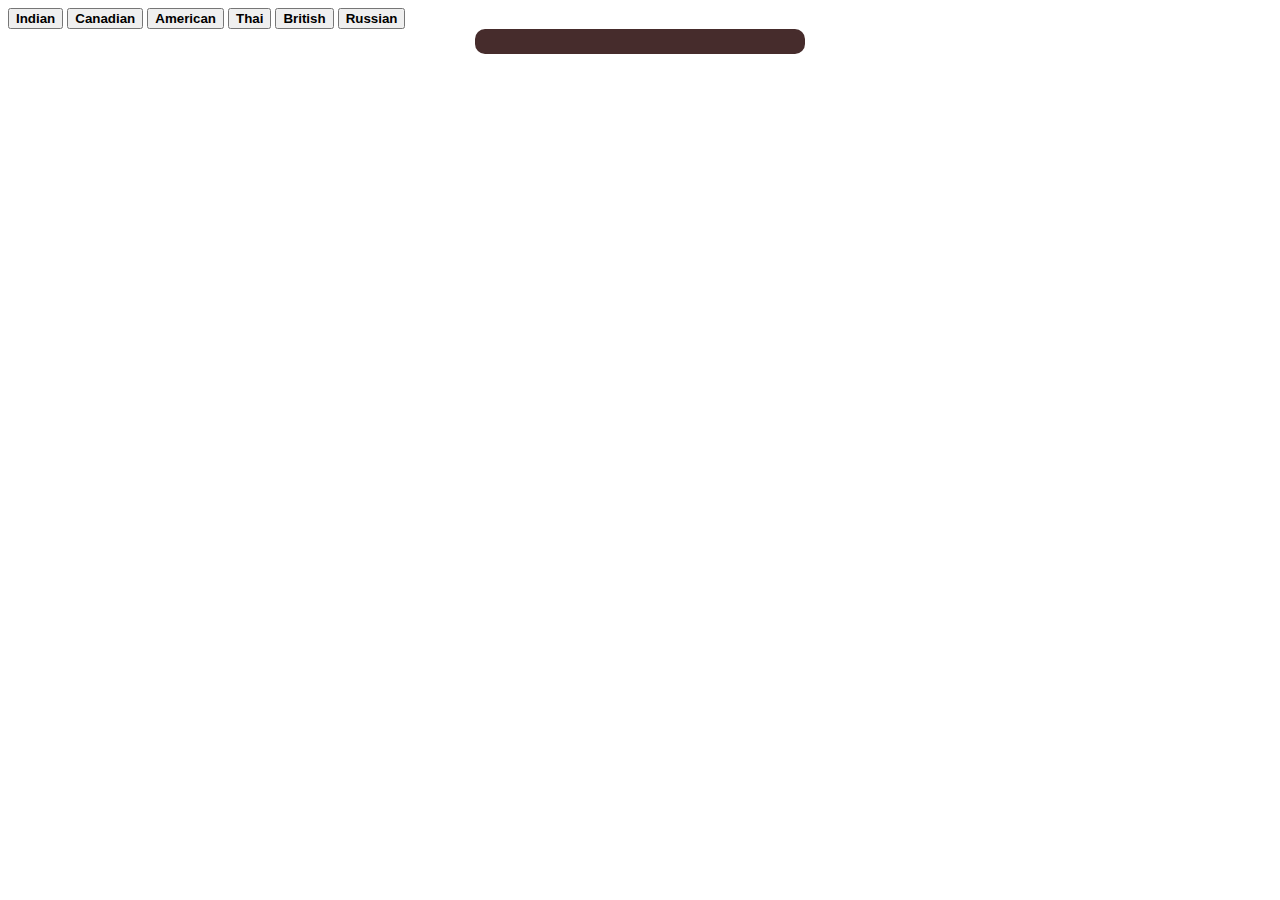
<file: FoodZone/index.html>
<!DOCTYPE html>
<html lang="en">
  <head>
    <meta charset="UTF-8" />
    <meta name="viewport" content="width=device-width, initial-scale=1.0" />
    <title>FoodZone</title>
    <link
      href="https://cdn.jsdelivr.net/npm/bootstrap@5.3.8/dist/css/bootstrap.min.css"
      rel="stylesheet"
      integrity="sha384-sRIl4kxILFvY47J16cr9ZwB07vP4J8+LH7qKQnuqkuIAvNWLzeN8tE5YBujZqJLB"
      crossorigin="anonymous"
    />
    <link rel="stylesheet" href="style.css" />
  </head>
  <body class="bg-black text-light">
    <div class="container my-3 text-center">
      <button id="indian" type="button" class="btn btn-outline-primary mx-3">
        Indian
      </button>
      <button id="canadian" type="button" class="btn btn-outline-warning mx-3">
        Canadian
      </button>
      <button id="american" type="button" class="btn btn-outline-success mx-3">
        American
      </button>
      <button id="thai" type="button" class="btn btn-outline-light mx-3">
        Thai
      </button>
      <button id="british" type="button" class="btn btn-outline-warning mx-3">
        British
      </button>
      <button id="russian" type="button" class="btn btn-outline-info mx-3">
        Russian
      </button>
    </div>

    <div class="searchContainer text-center">
      <input type="text" id="search" />
    </div>

    <div class="food"></div>

    <script src="./index.js"></script>
  </body>
</html>
</file>
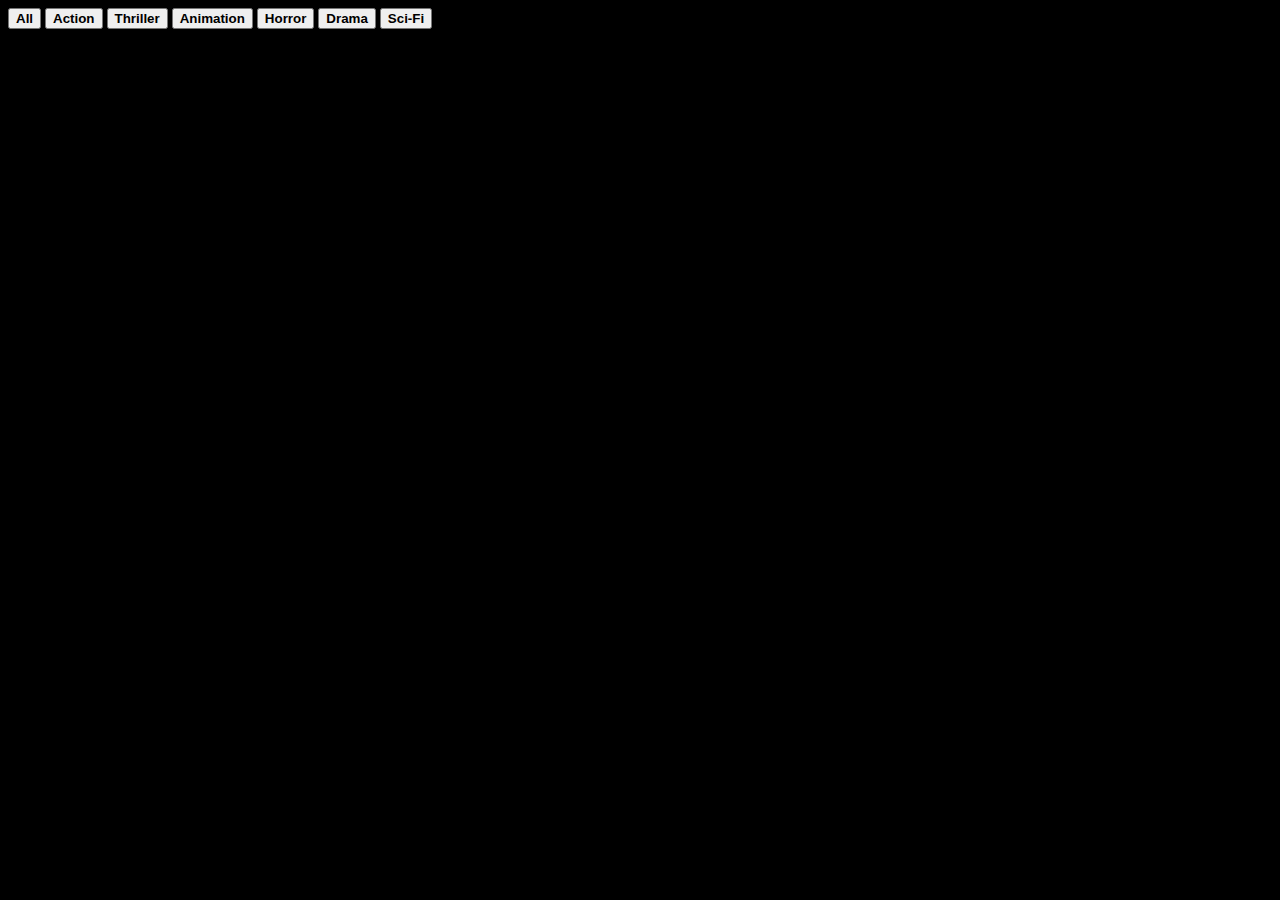
<file: Movies_website/index.html>
<!DOCTYPE html>
<html lang="en">
  <head>
    <meta charset="UTF-8" />
    <meta name="viewport" content="width=device-width, initial-scale=1.0" />
    <title>MoviesZone</title>
    <link rel="stylesheet" href="style.css" />
    <link
      href="https://cdn.jsdelivr.net/npm/bootstrap@5.3.8/dist/css/bootstrap.min.css"
      rel="stylesheet"
      integrity="sha384-sRIl4kxILFvY47J16cr9ZwB07vP4J8+LH7qKQnuqkuIAvNWLzeN8tE5YBujZqJLB"
      crossorigin="anonymous"
    />
  </head>
  <body class="bg-black text-light">
    <div class="container my-3 text-center">
      <button id="all" type="button" class="btn btn-outline-primary mx-3">
        All
      </button>
      <button id="action" type="button" class="btn btn-outline-primary mx-3">
        Action
      </button>
      <button id="thriller" type="button" class="btn btn-outline-light mx-3">
        Thriller
      </button>
      <button id="animation" type="button" class="btn btn-outline-danger mx-3">
        Animation
      </button>
      <button id="horror" type="button" class="btn btn-outline-warning mx-3">
        Horror
      </button>
      <button id="drama" type="button" class="btn btn-outline-info mx-3">
        Drama
      </button>
      <button id="sci-fi" type="button" class="btn btn-outline-light mx-3">
        Sci-Fi
      </button>
    </div>

    <div class="dom_container"></div>

    <script src="index.js"></script>
  </body>
</html>
</file>
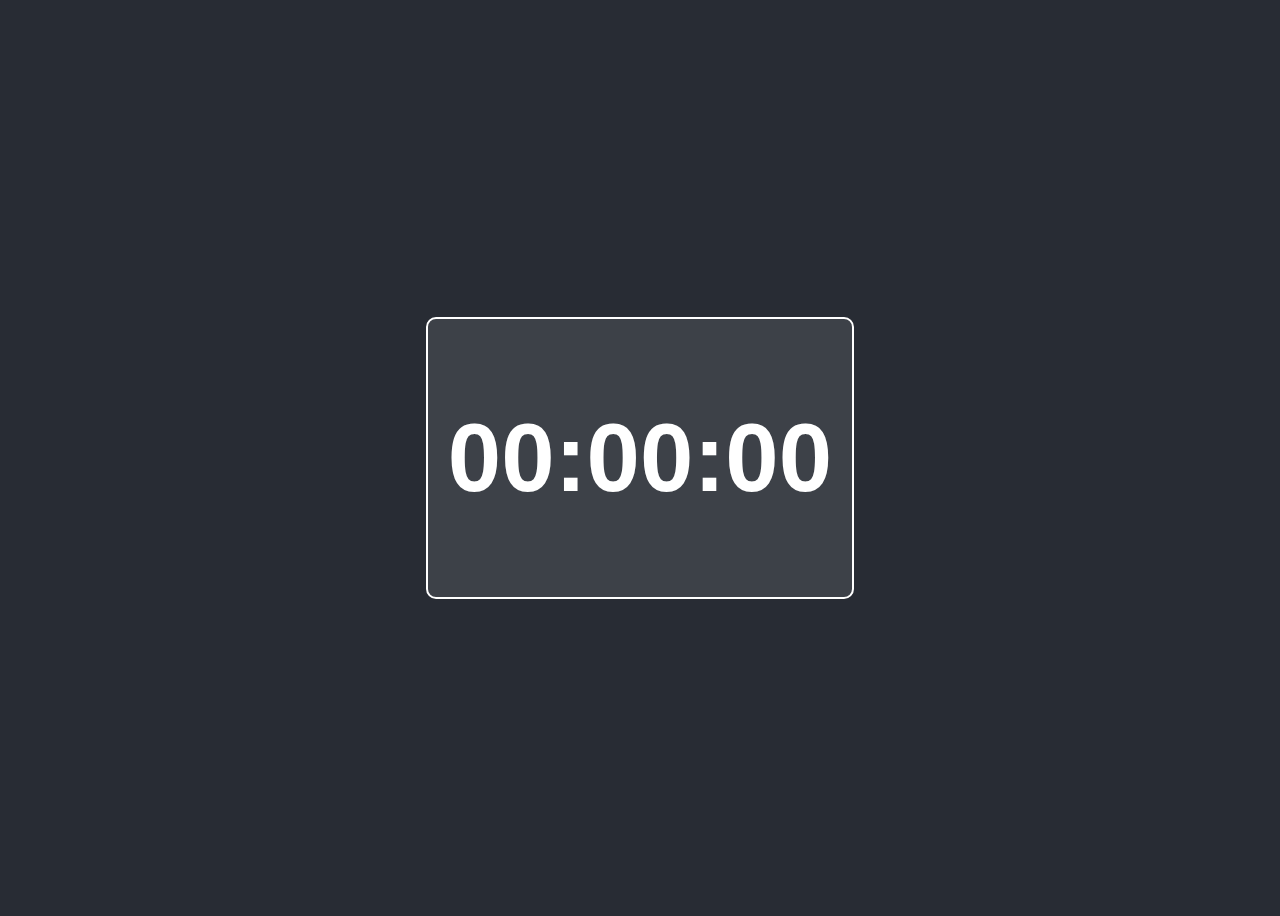
<file: JavaScript/Clock/index.html>
<!DOCTYPE html>
<html lang="en">
<head>
    <meta charset="UTF-8">
    <meta name="viewport" content="width=device-width, initial-scale=1.0">
    <title>JavaScript Clock</title>

    <style>
        body{
            display: flex;
            justify-content: center;
            align-items: center;
            height: 100vh;
            background-color: #282c34;
            color: #fff;
            font-family: 'Arial', Arial, Helvetica, sans-serif;
        }
        body::-webkit-scrollbar{
            display: none;
        }
        .clock-container{
            text-align: center;
            font-size: 48px;
            border: 2px solid white;
            padding: 20px;
            border-radius: 10px;
            background-color: rgba(255, 255, 255, 0.1);
        }
    </style>
</head>
<body>
    <div class="clock-container">
        <h1 class="clock">00:00:00</h1>
    </div>
    <audio src="./sound.mp3" preload="auto"></audio>

    <script src="index.js"></script>
</body>
</html>
</file>
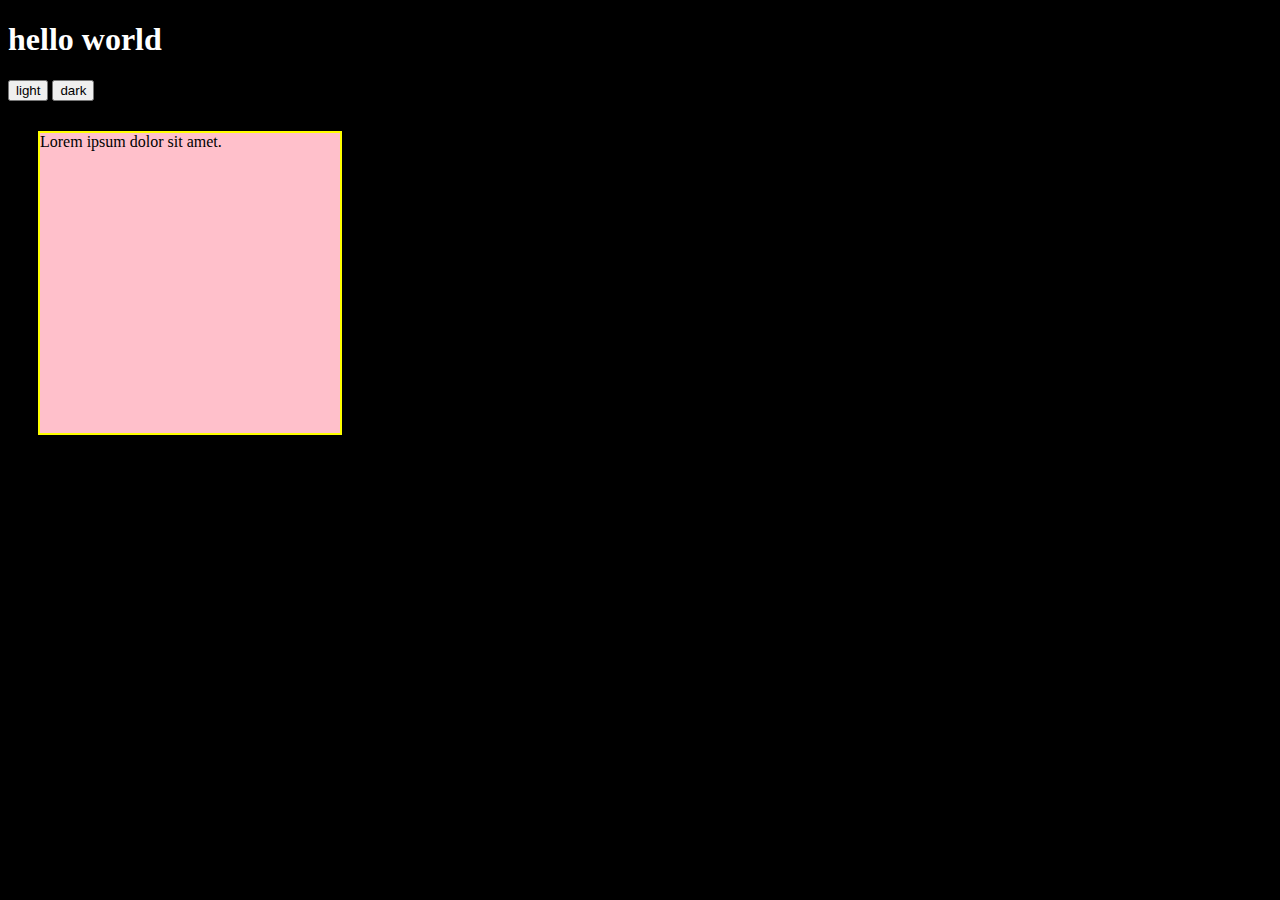
<file: JavaScript/Events/index.html>
<!DOCTYPE html>
<html lang="en">
  <head>
    <meta charset="UTF-8" />
    <meta name="viewport" content="width=device-width, initial-scale=1.0" />
    <title>Events</title>
    <style>
      body {
        background-color: black;
        color: white;
      }
      .div {
        background-color: pink;
        color: black;
        border: 2px solid yellow;
        width: 300px;
        height: 300px;
        margin: 30px;
      }
    </style>
  </head>
  <body>
    <h1>hello world</h1>
    <!-- <button onclick="changeToLight()">light</button>
    <button onclick="changeToDark()">dark</button> -->

    <button class="l">light</button>
    <button class="d">dark</button>

    <!-- <div class="div" onmouseover="nextBg()" onmouseleave="prevBg()">
      Lorem ipsum dolor sit amet.
    </div> -->

    <div class="div">Lorem ipsum dolor sit amet.</div>

    <script>
      let light = document.querySelector(".l");
      let dark = document.querySelector(".d");

      let changeToLight = () => {
        document.body.style.backgroundColor = "white";
        document.body.style.color = "black";
      };

      let changeToDark = () => {
        document.body.style.backgroundColor = "black";
        document.body.style.color = "white";
      };

      dark.addEventListener("click", changeToDark);
      light.addEventListener("click", changeToLight);

      // let prevBg = () =>{
      //     let div = document.querySelector('.div');

      //     div.style.backgroundColor = 'pink';
      //     div.style.color = 'black';
      // }

      // let nextBg = () =>{
      //     let div = document.querySelector('.div');

      //     div.style.backgroundColor = 'lightblue';
      //     div.style.color = 'red';
      // }

      let div = document.querySelector(".div");

      div.addEventListener("mouseover", () => {
        div.style.backgroundColor = "blue";
        div.style.color = "white";
      });

      div.addEventListener("mouseleave", () => {
        div.style.backgroundColor = "pink";
        div.style.color = "black";
      });
    </script>
  </body>
</html>
</file>
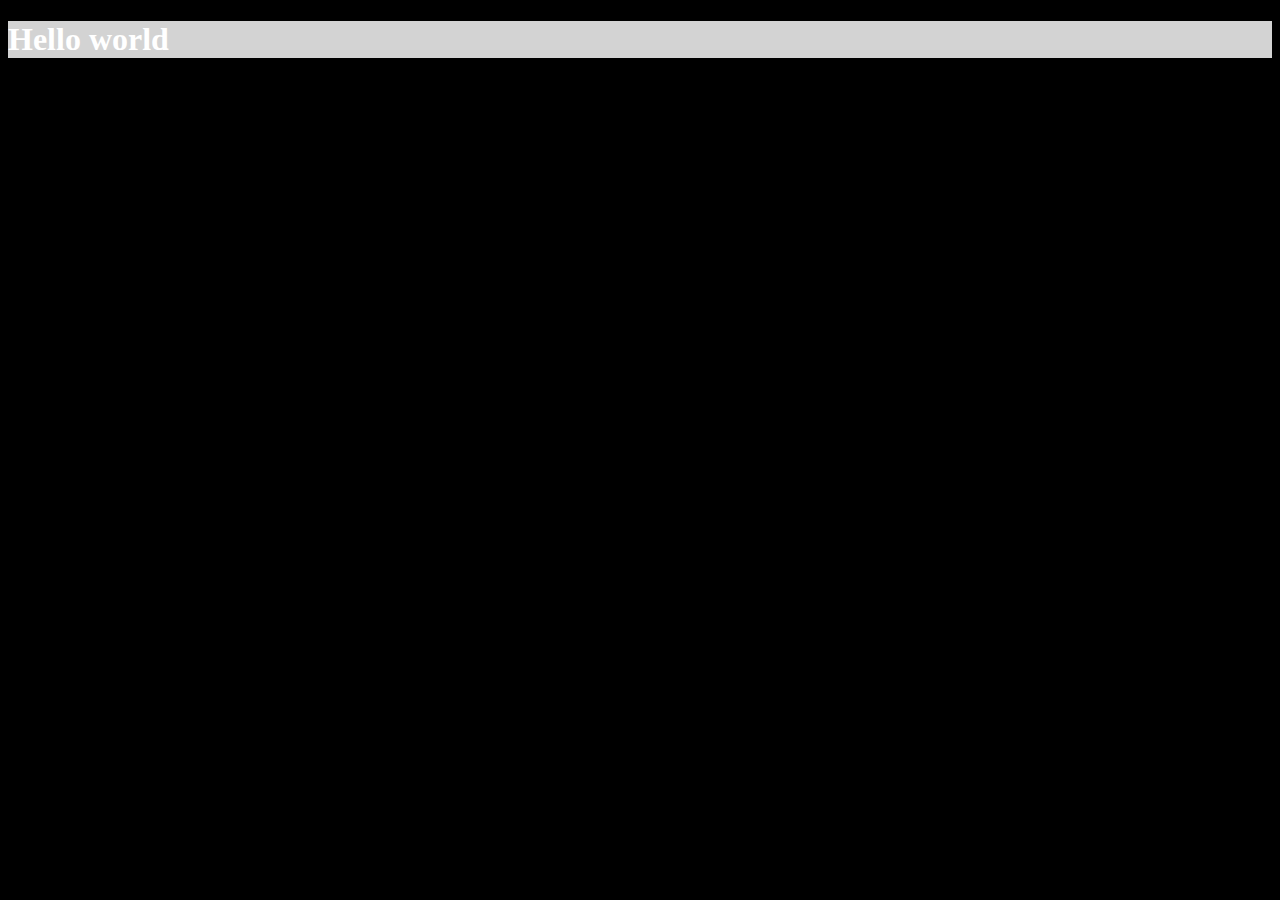
<file: JavaScript/DOM/dom_manipulation.html>
<!DOCTYPE html>
<html lang="en">
  <head>
    <meta charset="UTF-8" />
    <meta name="viewport" content="width=, initial-scale=1.0" />
    <title>Dom Manipulation</title>
  </head>
  <body>
    <div class="container">
      <h1 class="cl">Hello world</h1>
    </div>

    <script>
      // createElement(tagName) : create a new element.

      // setAttribute(attribute, value) : sets an attribute's value
      // getAttribute(attribute) : gets an attribute's value
      // removeAttribute(attribute) : removes an  attribute

      const body = document.querySelector("body");
      body.style.backgroundColor = "black";
      body.style.color = "white";
      
      //     {
      //   let h2 = document.createElement('h2');
      //   h2.innerText = 'This h2 from js';
      //   h2.setAttribute("class", 'h2cl');
      //   h2.setAttribute('id', 'h2id');
      //   console.log(h2, h2.getAttribute('class'));
      //   h2.removeAttribute('class');
      //   console.log(h2);
      //     }

      let container = document.querySelector(".container");
      container.style.backgroundColor = "lightgray";
      let h2 = document.createElement("h2");
      h2.innerText = "h2 from js";

      //   container.append(h2); //adds at the end of node (inside). container ->then h1 -> then h2
      // container.prepend(h2);//adds at the start of node (inside). container ->then h2 -> then h1
      // container.before(h2);//adds before the node (outside). h2 added before container in same level
    //   container.after(h2); //adds after the node (outside). h2 added after container in same level
    //   container.remove(h2); //remove h2
    </script>
  </body>
</html>
</file>
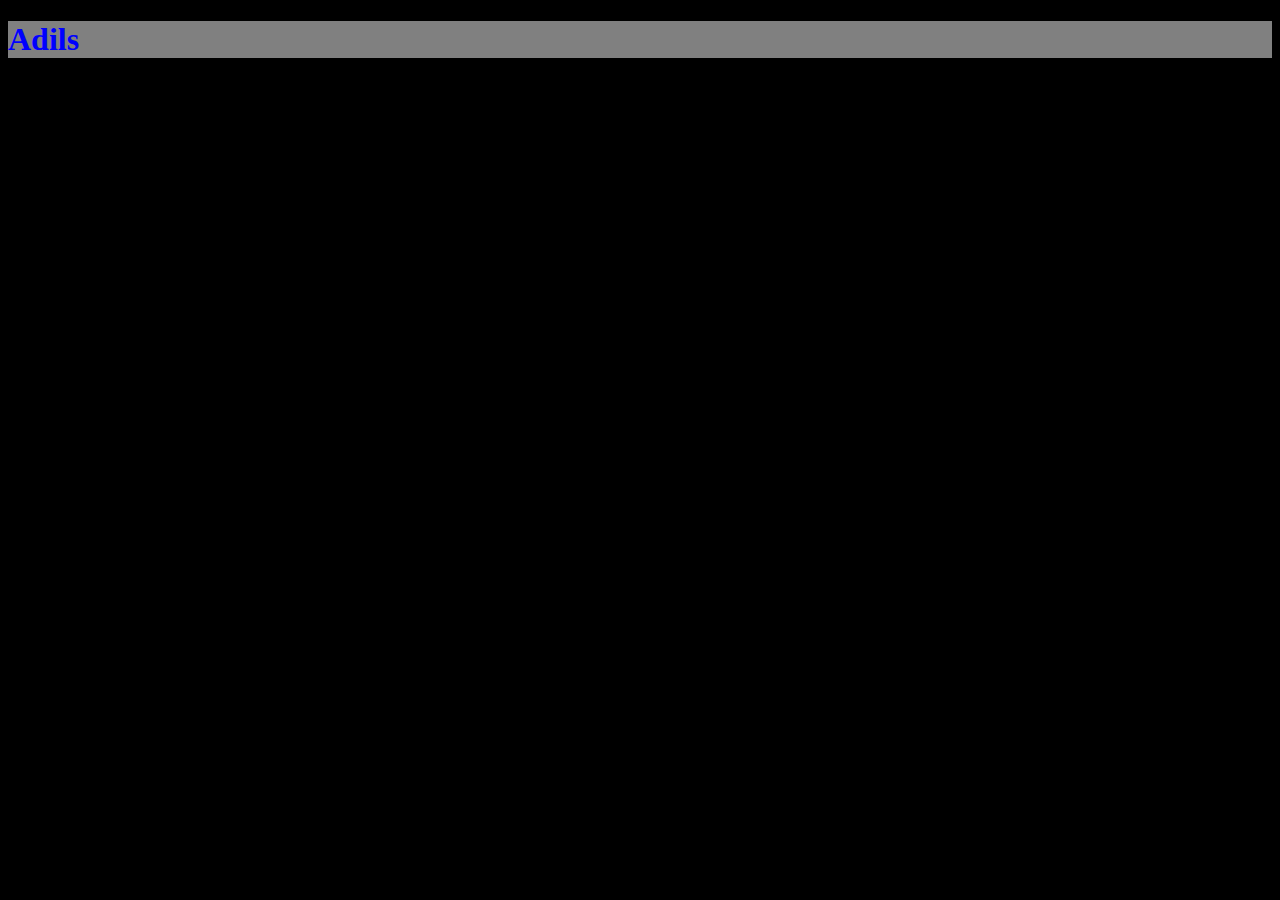
<file: JavaScript/DOM/dom_properties.html>
<!DOCTYPE html>
<html lang="en">
  <head>
    <meta charset="UTF-8" />
    <meta name="viewport" content="width=device-width, initial-scale=1.0" />
    <title>DOM</title>

    <style>
      body {
        background-color: black;
        color: #fff;
      }
    </style>
  </head>
  <body>
    <h1 class="cl">
      hello world <span>Adi !</span>
      <li>Cs</li>
    </h1>

    <script>
      // DOM element properties -

      // textContent : gets/sets the text content (no html)
      // innerHTML : gets/sets the HTML content (with tags).
      // innerText : gets/sets visible text (ignores hidden).
      // style : Accesses inline styles
      // className : gets/sets class name(s).
      // tagName : Returns the element's tag name.
      // src : gets/sets image source.

      let elem = document.querySelector("h1");

      //   check output in console

      //output - h1 and all tags present inside h1,
      // every tag's content print in a new line
      console.log("text content : ", elem.textContent);
      //output - h1 contents including tag name and their content
      console.log("innerHTML : ", elem.innerHTML);
      //output - h1 and all tags present inside h1,
      // inline elements are print in a same line but line/non-inline elements print in a new line
      console.log("innerText : ", elem.innerText);
      console.log("className : ", elem.className);

    // these are treat as inline style
      elem.style.color = "blue";
      elem.style.backgroundColor = "gray";
      elem.textContent = "Adils";

      elem.className = 'ch';//this will change class name
    </script>
  </body>
</html>
</file>
<file: FoodZone/style.css>
button{
    font-weight: bold !important;
}
input{
    width: 20rem;
    background-color: rgb(70, 44, 44);
    border: none;
    padding: 5px;
    color: white;
    border-radius: 10px;
}
input:focus{
    outline: none;
}

.food{
    display: flex;
    justify-content: center;
    align-items: center;
    flex-wrap: wrap;
    gap: 2rem;
    margin: 2rem;
}
.mealImg{
    width: 220px;
    border-radius: 10px;

}
.mealContainer{
    text-align: center;
}

body::-webkit-scrollbar{
display: none;
}
h5{
    margin: 10px;
}
.searchContainer{
    display: flex;
    justify-content: center;
    align-items: center;
    flex-wrap: wrap;
}
</file>
<file: Movies_website/style.css>
body{
    background-color: black;
    color: white;

}
body::-webkit-scrollbar{
    display: none;
}
button{
    font-weight: bold !important;
}
.dom_container{
    display: flex;
    justify-content: center;
    align-items: center;
    flex-wrap: wrap;
    text-align: center;
    width: 1300px;
    margin: auto;
    margin-top: 1.5rem;
}

.hover_effect{
    padding: 10px;
    display: flex;
    justify-content: center;
    align-items: center;
    position: relative;
    width: 300px;
    height: 350px;
    overflow: hidden;
    transition: 0.7s ease;
    
}

.hover_effect .img{
    transition: transform 0.7s ease;
    transform: translateZ(0);
}
.hover_effect:hover .img{
    transform: scale(1.1) translateZ(50px);
}
.img{
    width: 200px;
    height: 280px;
    border-radius: 10px;
    border: 1px solid yellow;
}
.main{
    max-width: 280px;
    text-align: center;
}
</file>
